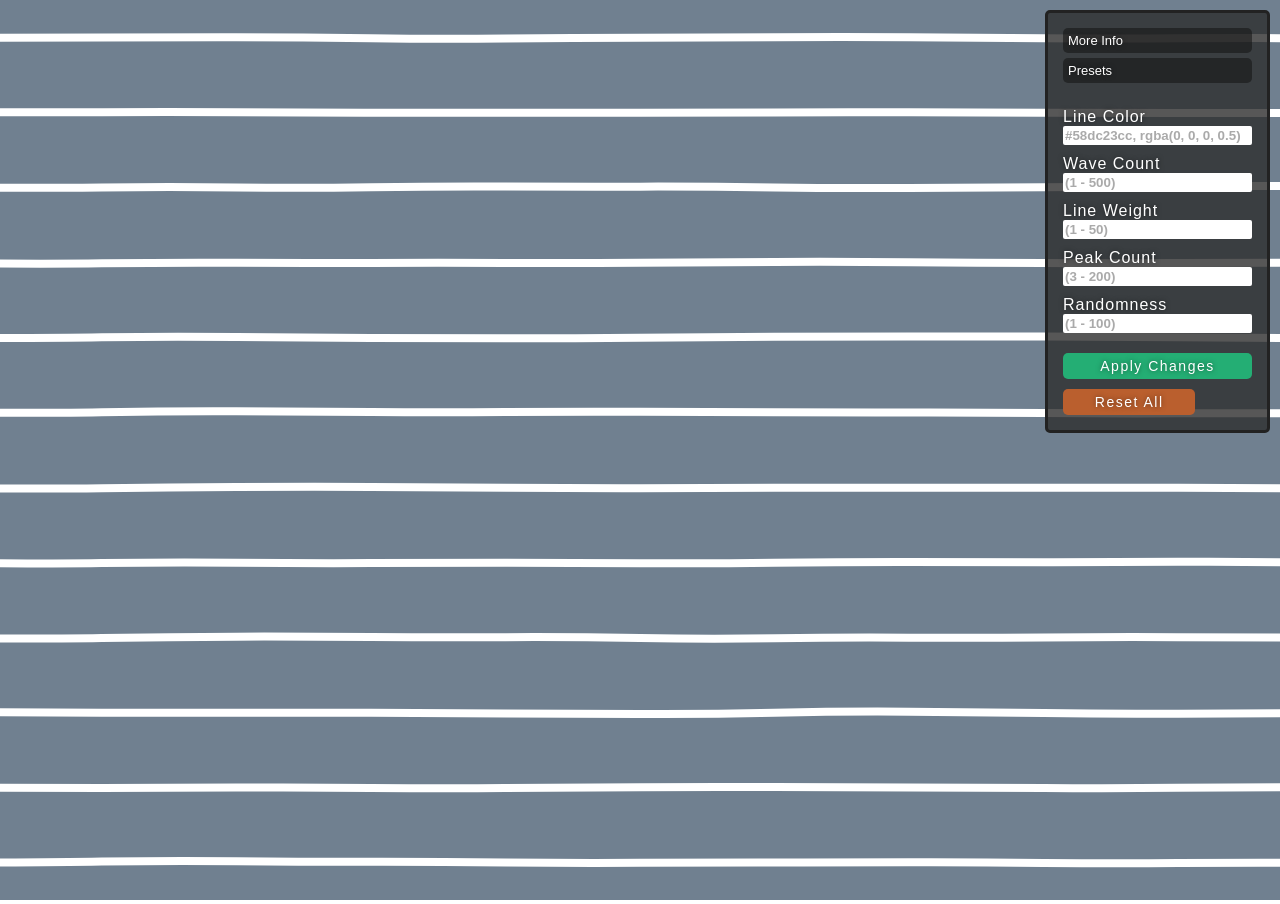
<file: index.html>
<!DOCTYPE html>
<html lang="en">

<head>
    <meta charset="UTF-8">
    <meta name="viewport" content="width=device-width, initial-scale=1.0">
    <title>Document</title>
    <link rel="stylesheet" href="style.css">
</head>

<body>

    <canvas id="wavepush"></canvas>

    <section id="customize">
        <div class="expand-btn">More Info</div>
        <div class="expand-cntn opacity-0">
            <p>
                It is reccomended to only increase one attribute to near its max value at a time. Most max values work
                best at a line weight of 1.
            </p>
            <p>
                Values that are out of range of the given reccomendation are set to either the min or max of said
                range.
            </p>
        </div>
        <div class="expand-btn">Presets</div>
        <div class="expand-cntn opacity-0">
            <p>
                Come back later to view pre-made wave styles!
            </p>
        </div>

        <form>
            <label for="lineColor">Line Color</label>
            <input type="text" placeholder="#58dc23cc, rgba(0, 0, 0, 0.5)" name="lineColor">
            <label for="waveCount">Wave Count</label>
            <input type="text" placeholder="(1 - 500)" name="waveCount">
            <label for="size">Line Weight</label>
            <input type="text" placeholder="(1 - 50)" name="size">
            <label for="particleCount">Peak Count</label>
            <input type="text" placeholder="(3 - 200)" name="particleCount">
            <label for="random">Randomness</label>
            <input type="text" placeholder="(1 - 100)" name="random">

            <button id="apply">Apply Changes</button>
            <button id="reset">Reset All</button>
        </form>
    </section>

</body>

<script src="wavePush.js"></script>
<script src="demo.js"></script>

</html>
</file>
<file: style.css>
* {
    box-sizing: border-box;
}

body {
    margin: 0;
    padding: 0;
    font-family: sans-serif;
    color: white;
    text-shadow: 0 0 5px rgba(0, 0, 0, .5);
}

#wavepush {
    background-color: slategray;
}

#customize {
    position: absolute;
    top: 10px;
    right: 10px;
    display: flex;
    flex-direction: column;
    padding: 15px;
    background-color: #2d2d2dcc;
    border: 3px solid #222;
    border-radius: 5px;
    width: 225px;
}

form {
    display: grid;
    margin-top: 10px;
}

label {
    padding-top: 10px;
    letter-spacing: 1px;
}

input {
    width: 100%;
    outline: none;
    border: none;
    padding: 2px;
    border-radius: 2px;
    font-weight: 600;
    cursor: pointer;
}

::placeholder {
    color: #aaa;
}

button {
    color: #fff;
    letter-spacing: 1.5px;
    font-size: 14px;
    outline: none;
    border: none;
    border-radius: 5px;
    text-shadow: 0 0 5px rgba(0, 0, 0, .5);
    padding: 5px;
    cursor: pointer;
}

#apply {
    width: 100%;
    background-color: #24ae74;
    margin-top: 20px;
}

#reset {
    background-color: #ba5f2e;
    width: 70%;
    align-self: flex-end;
    margin-top: 10px;
}

.expand-btn {
    font-size: small;
    padding: 5px;
    background-color: #11111188;
    border-radius: 5px;
    width: 100%;
    margin-bottom: 5px;
    cursor: default;
}

.expand-cntn {
    position: absolute;
    right: 225px;
    overflow: hidden;
    top: -1px;
    height: max-content;
    padding: 0 15px;
    background-color: #2d2d2dcc;
    border: 3px solid #222;
    border-radius: 5px;
    width: 200px;
    transition: all 0.3s;
    cursor: default;
}

.opacity-0 {
    opacity: 0;
}
</file>
